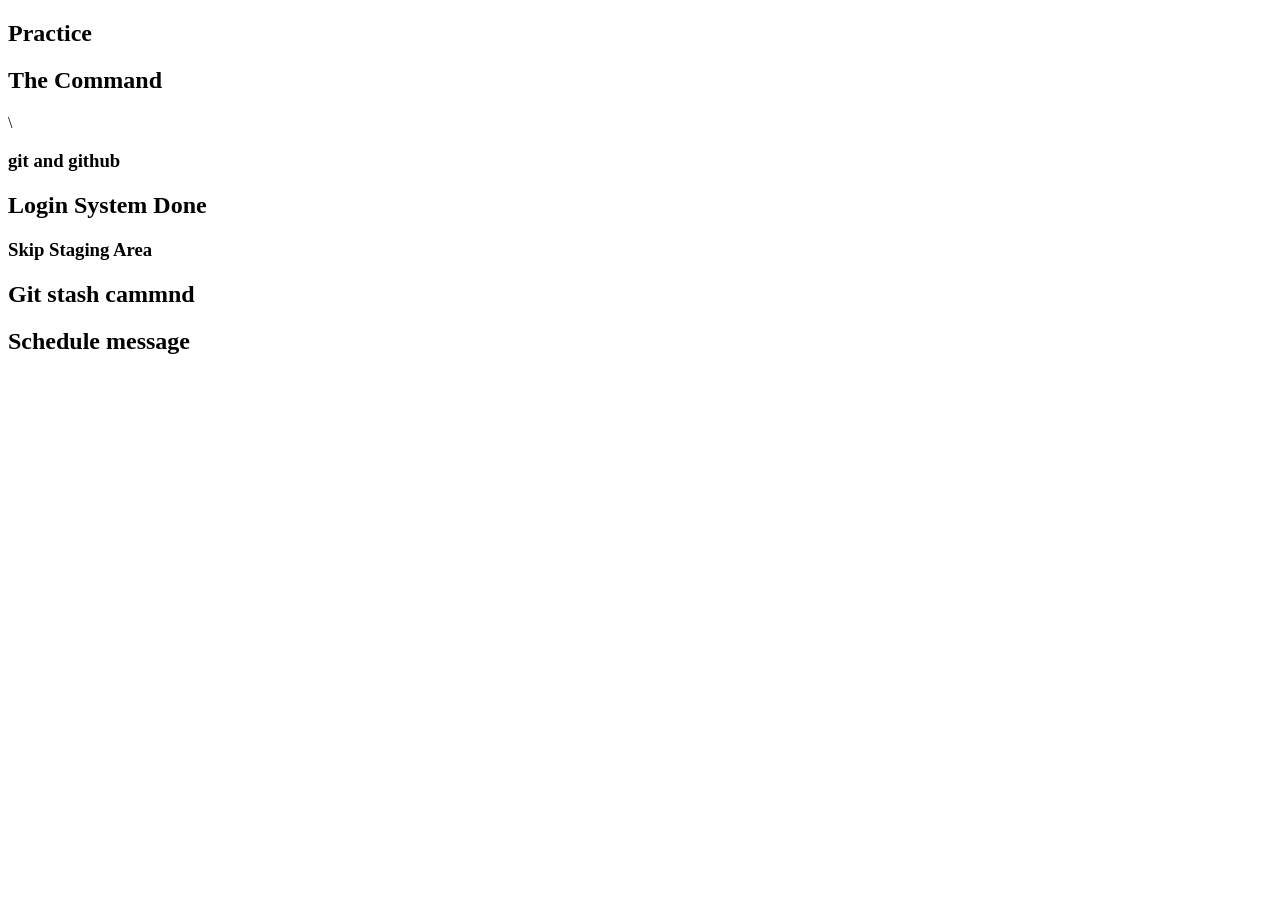
<file: index.html>
<!DOCTYPE html>
<html lang="en">
<head>
    <meta charset="UTF-8">
    <meta name="viewport" content="width=device-width, initial-scale=1.0">
    <title>Working-Practice</title>
</head>
<body>
    <h2>Practice</h2>
    <h2>The Command</h2>\
    <h3>git and github</h3>
    <h2>Login System Done</h2>
    <h3>Skip Staging Area</h3>
    <h2>Git stash cammnd</h2>
    <h2> Schedule message</h2>
</body>
</html>
</file>
